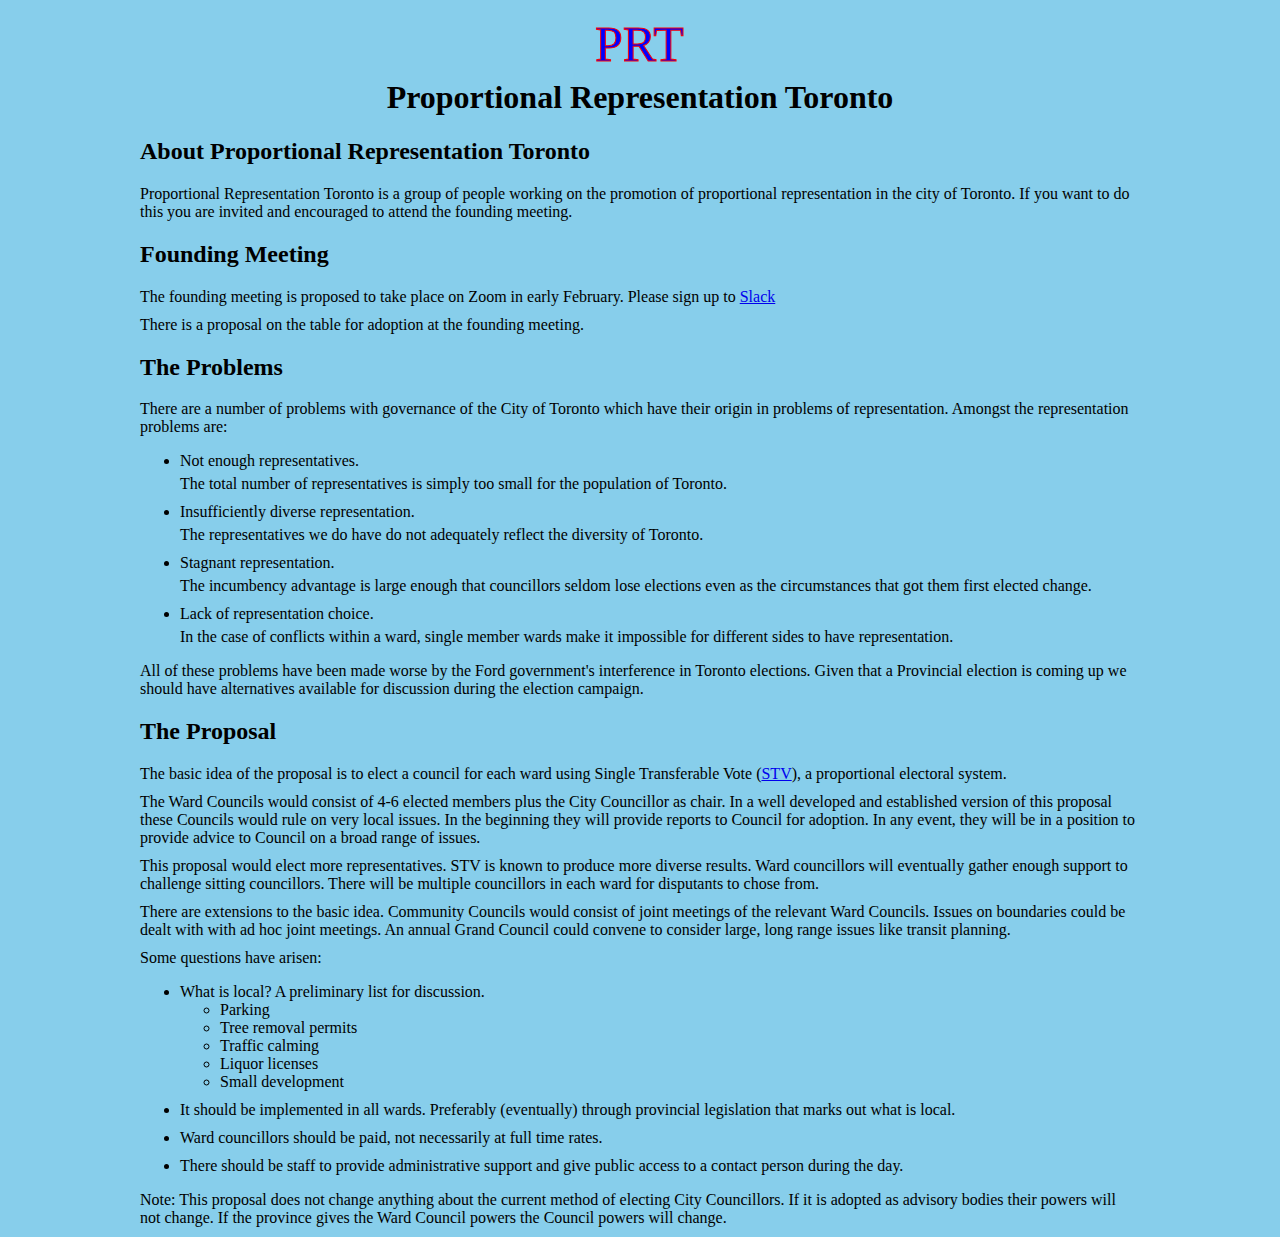
<file: site/index.html>
<!DOCTYPE html>
<html lang="en">
<head>
    <meta charset="UTF-8">
    <link rel="stylesheet" href="style.css">
    <link rel="icon" href="favicon.svg">
    <title>Proportional Representation Toronto</title>
</head>
<body>
    <div id="container">
        <h1>
            <div><img src="logo.svg" width="100" height="50" alt="Proportional Representation Toronto Logo"/></div>
            <div>Proportional Representation Toronto</div>
        </h1>

<!-- 
        <a id='skip-page-nav' class='screenreader-text' href='#start'>
          Skip page navigation list
        </a>

 -->        

             <nav aria-role="navigation" aria-label="Page Navigation">
                <ul aria-role="navigation" aria-label="Page Navigation List" class="screenreader-text">
                <li><a href="#about ">About Proportional Representation Toronto</a></li>
                <li><a href="#meeting">Founding Meeting</a></li>
                <li><a href="#problems">Problems</a></li>
                <li><a href="#proposal">The Proposal</a></li>
            </ul>
        </nav>

        <h2 id="start" id="about" aria-role="heading">About Proportional Representation Toronto</h2>
        
        <div class="text">
            Proportional Representation Toronto is a group of people working on the promotion of proportional representation in the city of Toronto.  If you want to do this you are invited and encouraged to attend the founding meeting.
        </div>

        <h2 id="meeting" aria-role="heading">Founding Meeting</h2>

        <div class="text">
            The founding meeting is proposed to take place on Zoom in early February.
            Please sign up to <a href="https://join.slack.com/t/slack-3tz1771/shared_invite/zt-111oj4cwy-_KRCoBDVgEnS5DAvEUt2WQ">Slack</a>
        </div>

        <div class="text">
            There is a proposal on the table for adoption at the founding meeting.
        </div>

        <h2 id="problems" aria-role="heading">The Problems</h2>

        <div class="text">
            There are a number of problems with governance of the City of Toronto which have their origin in problems of representation.  Amongst the representation problems are:
            <ul>
                <li>
                    Not enough representatives.

                    <div class="text">
                        The total number of representatives is simply too small for the population of Toronto.
                    </div>
                </li>

                <li>
                    Insufficiently diverse representation.

                    <div class="text">
                        The representatives we do have do not adequately reflect the diversity of Toronto.
                    </div>
                </li>

                <li>
                    Stagnant representation.

                    <div class="text">
                        The incumbency advantage is large enough that councillors seldom lose elections even as the circumstances that got them first elected change.
                    </div>
                </li>
                <li>
                    Lack of representation choice.

                    <div class="text">
                        In the case of conflicts within a ward, single member wards make it impossible for different sides to have representation.
                    </div>
                </li>
            </ul>

            <div class="text">
                All of these problems have been made worse by the Ford government's interference in Toronto elections.  Given that a Provincial election is coming up we should have alternatives available for discussion during the election campaign.
            </div>
        </div>

        <h2 aria-role="heading">The Proposal</h2>

        <div class="text">
            The basic idea of the proposal is to elect a council for each ward using Single Transferable Vote (<a href="https://en.wikipedia.org/wiki/Single_transferable_vote">STV</a>), a proportional electoral system.
        </div>

        <div class="text">
            The Ward Councils would consist of 4-6 elected members plus the City Councillor as chair.  In a well developed and established version of this proposal these Councils would rule on very local issues.  In the beginning they will provide reports to Council for adoption.  In any event, they will be in a position to provide advice to Council on a broad range of issues.
        </div>

        <div class="text">
            This proposal would elect more representatives.  STV is known to produce more diverse results.  Ward councillors will eventually gather enough support to challenge sitting councillors.  There will be multiple councillors in each ward for disputants to chose from.
        </div>

        <div class="text">
            There are extensions to the basic idea.  Community Councils would consist of joint meetings of the relevant Ward Councils. Issues on boundaries could be dealt with with ad hoc joint meetings. An annual Grand Council could convene to consider large, long range issues like transit planning.
        </div>

        <div class="text">
            Some questions have arisen:

            <ul>
                <li>
                    <div class="text">
                        What is local?  A preliminary list for discussion.
                        <ul>
                            <li>Parking</li>
                            <li>Tree removal permits</li>
                            <li>Traffic calming</li>
                            <li>Liquor licenses</li>
                            <li>Small development</li>
                        </ul>
                    </div>
                </li>

                <li class="major">
                    It should be implemented in all wards.  Preferably (eventually) through provincial legislation that marks out what is local.
                </li>

                <li class="major">
                    Ward councillors should be paid, not necessarily at full time rates.
                </li>

                <li class="major">
                    There should be staff to provide administrative support and give public access to a contact person during the day.
                </li>
            </ul>
        </div>

        <div class="text">
            Note:  This proposal does not change anything about the current method of electing City Councillors.  If it is adopted as advisory bodies their powers will not change.  If the province gives the Ward Council powers the Council powers will change.
        </div>
    </div>
</body>
</html>
</file>
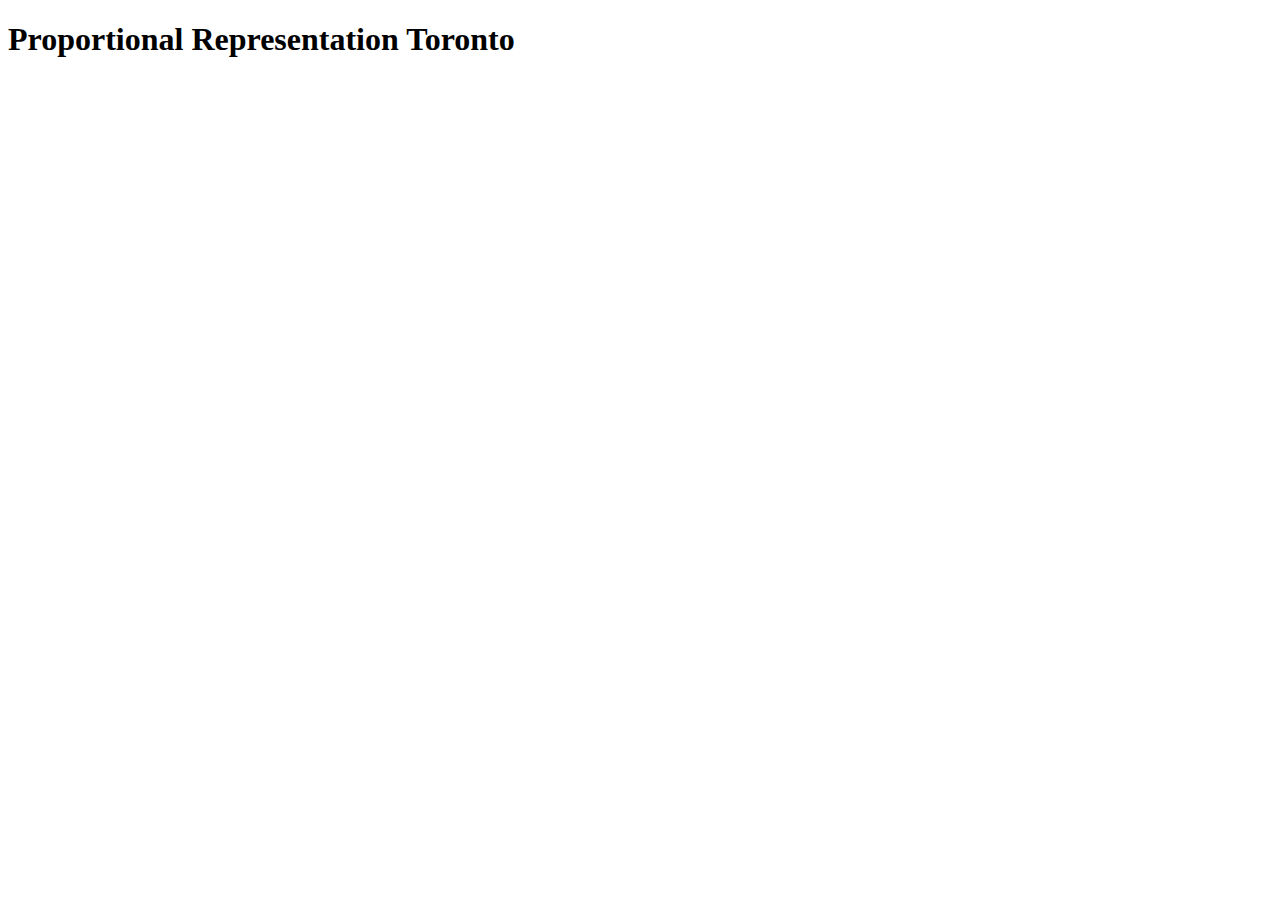
<file: snippets/base.html>
<!DOCTYPE html>
<html lang="en">
<head>
    <meta charset="UTF-8">
    <title>Proportional Representation Toronto</title>
</head>
<body>
<h1>Proportional Representation Toronto</h1>



</body>
</html>
</file>
<file: site/style.css>
body
{
	background-color: RGBA(135, 206, 235, 1);
}

h1
{
	text-align: center;
}

#container
{
	top: 0;
	bottom: 0;
	margin-left: auto;
	margin-right: auto;
	width: 1000px;
	background-color: RGBA(135, 206, 235, 1);
}

.text
{
	margin-top: 5px;
	margin-bottom: 10px;
}

.major
{
	margin-bottom: 10px;
}

.screenreader-text 
{
	position: absolute;
	left: -999px;
	width: 1px;
	height: 1px;
	top: auto;
}

.screenreader-text:focus 
{
	color: black;
	border: none;
	display: inline-block;
	height: auto;
	width: auto;
	position: static;
	margin: auto;
}
</file>
